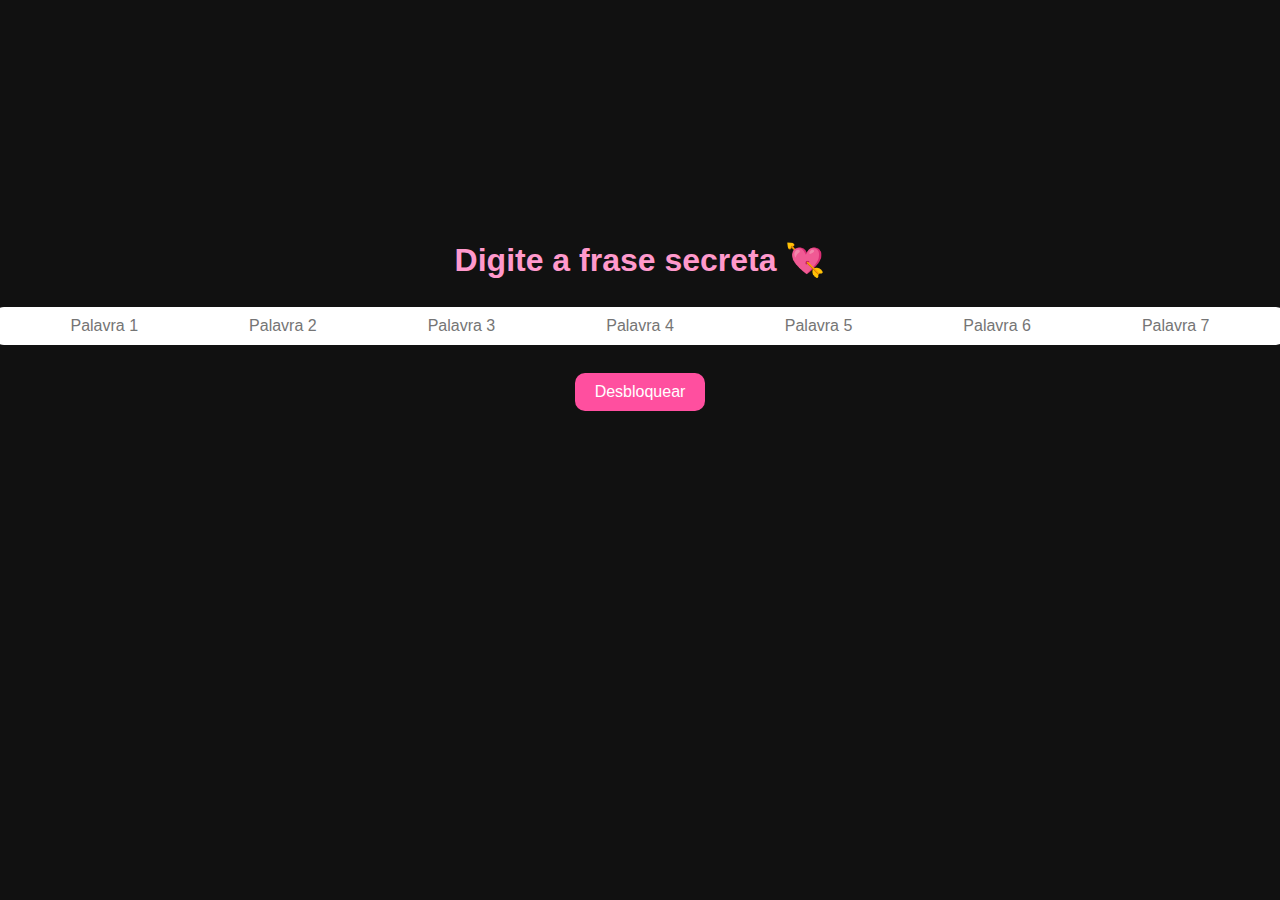
<file: index.html>
<!DOCTYPE html>
<html lang="pt-br">
<head>
  <meta charset="UTF-8">
  <title>Digite a frase secreta 💘</title>
  <meta name="viewport" content="width=device-width, initial-scale=1.0">
  <link rel="stylesheet" href="style.css">
  <style>
    body {
      background-color: #111;
      color: #fff;
    }
    .container {
      text-align: center;
      padding: 40px 20px;
    }
    h1 {
      color: #ff99cc;
      margin-bottom: 20px;
    }
    .input-grid {
      display: grid;
      grid-template-columns: repeat(auto-fit, minmax(100px, 1fr));
      gap: 10px;
      justify-items: center;
      margin-bottom: 20px;
    }
    input[type="text"] {
      padding: 10px;
      border: none;
      border-radius: 10px;
      text-align: center;
      font-size: 16px;
    }
    button {
      padding: 10px 20px;
      background-color: #ff4f9f;
      color: white;
      border: none;
      border-radius: 10px;
      font-size: 16px;
      cursor: pointer;
    }
  </style>
</head>
<body>
  <div class="container">
    <h1>Digite a frase secreta 💘</h1>
    <div class="input-grid">
      <input type="text" placeholder="Palavra 1">
      <input type="text" placeholder="Palavra 2">
      <input type="text" placeholder="Palavra 3">
      <input type="text" placeholder="Palavra 4">
      <input type="text" placeholder="Palavra 5">
      <input type="text" placeholder="Palavra 6">
      <input type="text" placeholder="Palavra 7">
    </div>
    <button onclick="verificar()">Desbloquear</button>
  </div>

  <script>
    function verificar() {
      const palavras = Array.from(document.querySelectorAll('input')).map(input => input.value.trim().toLowerCase());
      const senhaCorreta = ['meu', 'melhor', 'amigo', 'é', 'o', 'meu', 'amor'];
      const correto = palavras.every((palavra, i) => palavra === senhaCorreta[i]);

      if (correto) {
        window.location.href = 'final_corrigido.html';
      } else {
        alert('Frase incorreta. Tente novamente!');
      }
    }
  </script>
</body>
</html>
</file>
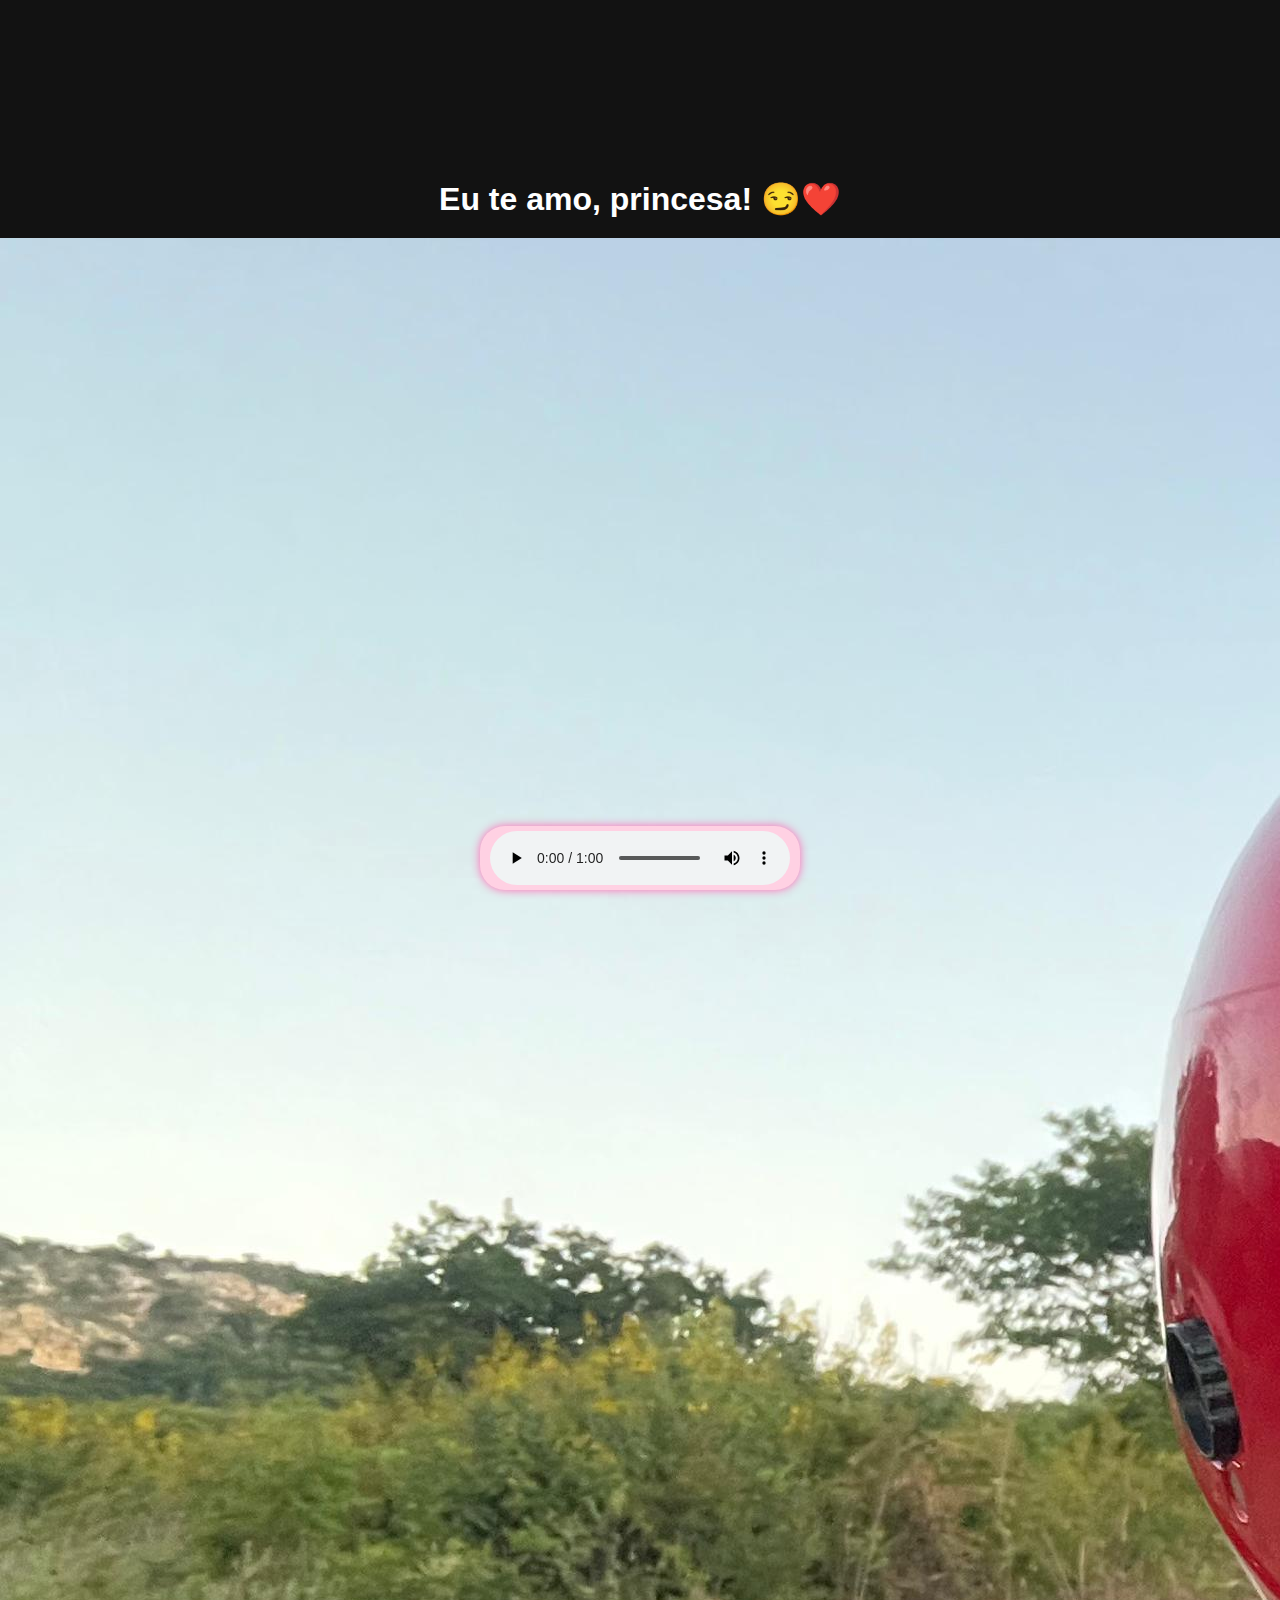
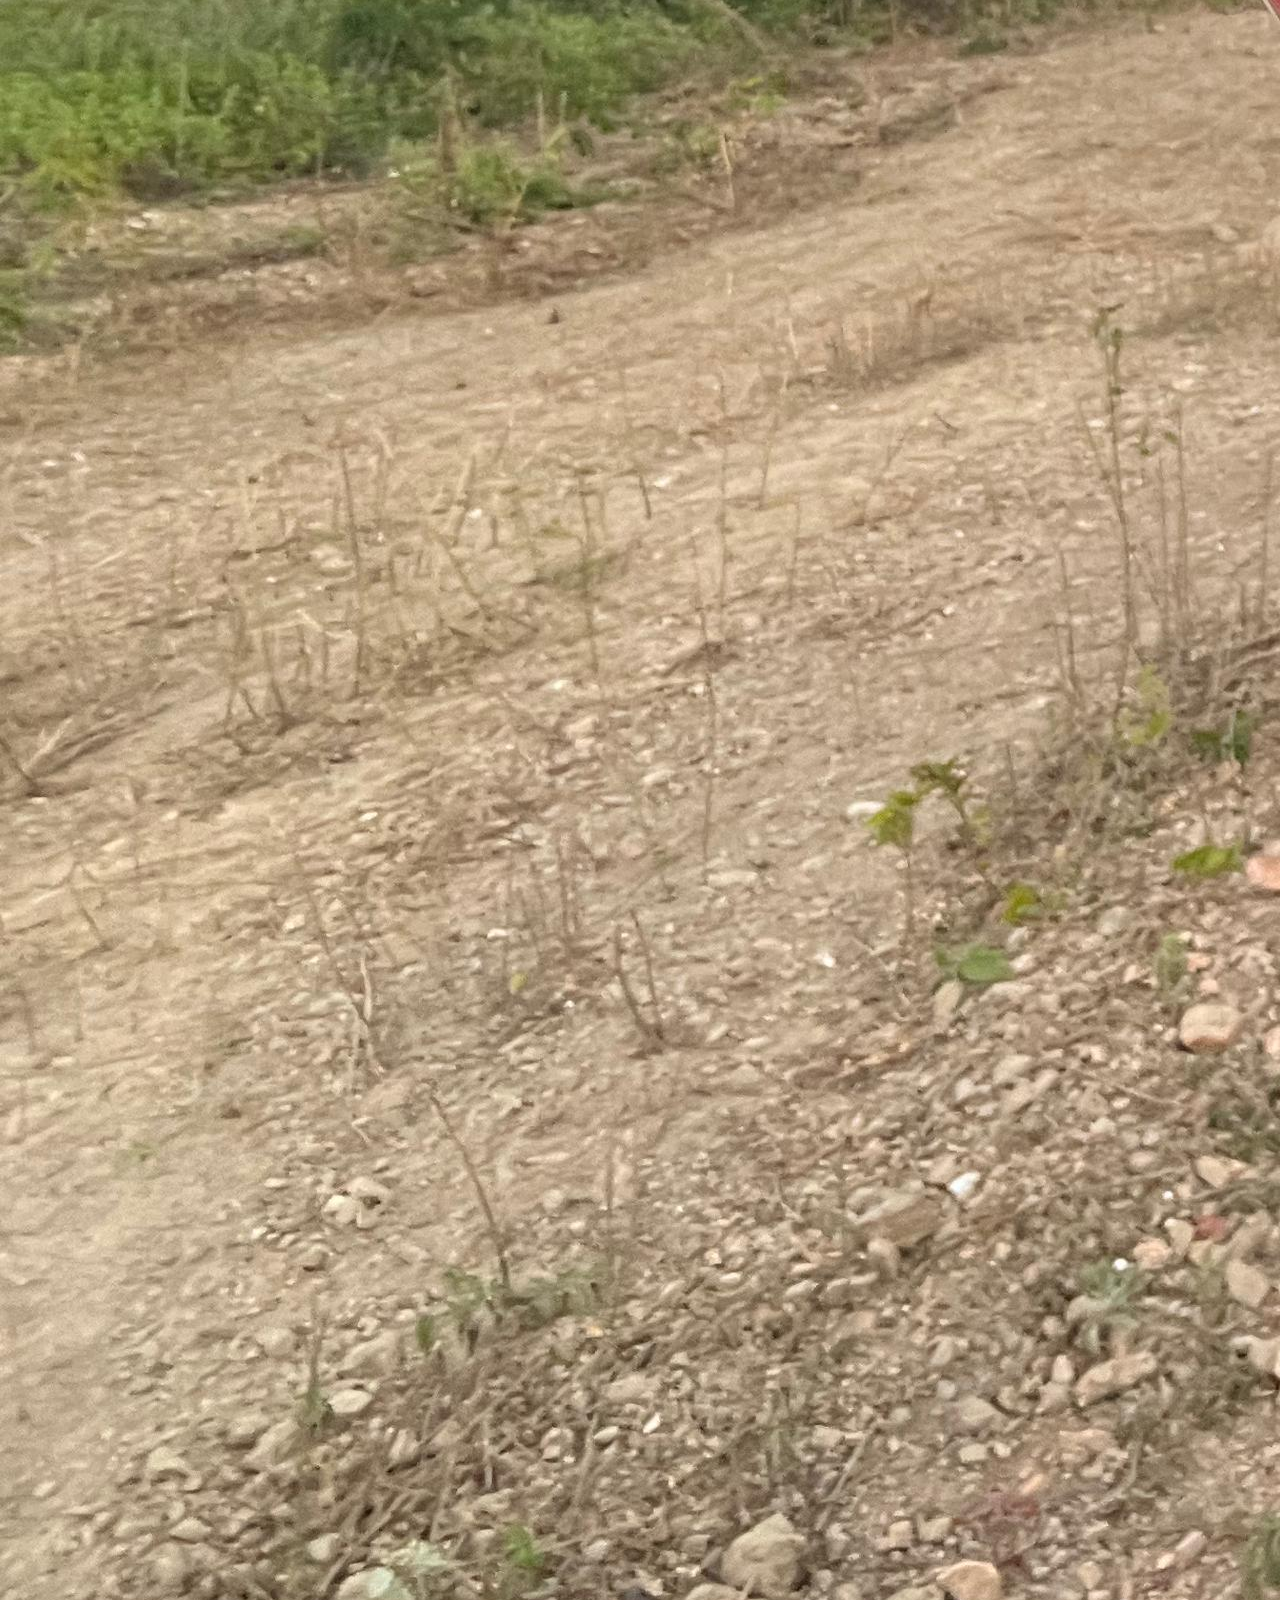
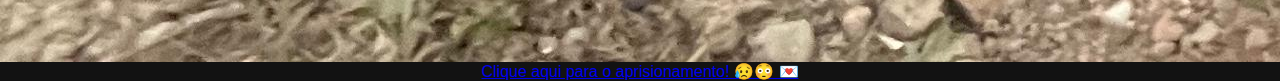
<file: final.html>
<!DOCTYPE html>
<html lang="pt-br">
<head>
  <meta charset="UTF-8">
  <meta name="viewport" content="width=device-width, initial-scale=1.0">
  <title>Eu te amo, princesa! 😏❤️</title>
  <link rel="stylesheet" href="style.css">
</head>
<body>
  <div class="container">
    <h1>Eu te amo, princesa! 😏❤️</h1>
    <div class="carousel">
      <div class="carousel-images">
        <img src="images/foto1.jpg" alt="Foto 1">
        <img src="images/foto2.jpg" alt="Foto 2">
        <img src="images/foto3.jpg" alt="Foto 3">
        <img src="images/foto4.jpg" alt="Foto 4">
      </div>
      <div class="carousel-dots">
        <span class="dot active"></span>
        <span class="dot"></span>
        <span class="dot"></span>
        <span class="dot"></span>
      </div>
    </div>

    <a href="mensagem.pdf" class="mensagem-botao" download>
      Clique aqui para o aprisionamento! 😥😳 💌
    </a>

    <div class="player-container">
      <audio controls autoplay>
        <source src="audio/musica.mp3" type="audio/mpeg">
        Seu navegador não suporta o áudio.
      </audio>
    </div>
  </div>

  <script>
    let currentIndex = 0;
    const images = document.querySelectorAll('.carousel-images img');
    const dots = document.querySelectorAll('.dot');

    function showSlide(index) {
      images.forEach((img, i) => {
        img.style.display = i === index ? 'block' : 'none';
        dots[i].classList.toggle('active', i === index);
      });
    }

    dots.forEach((dot, index) => {
      dot.addEventListener('click', () => {
        currentIndex = index;
        showSlide(currentIndex);
      });
    });

    showSlide(currentIndex);
  </script>
</body>
</html>
</file>
<file: style.css>
body {
  background-color: #121212;
  color: white;
  font-family: 'Arial', sans-serif;
  text-align: center;
  margin: 0;
  padding: 0;
}

.container {
  margin-top: 20vh;
}

h1 {
  font-size: 2em;
  margin-bottom: 20px;
}

input {
  margin: 8px;
  padding: 10px;
  border-radius: 8px;
  border: none;
  width: 200px;
  font-size: 16px;
  text-align: center;
}

button {
  display: block;
  margin: 20px auto;
  padding: 10px 20px;
  font-size: 16px;
  background-color: #ff69b4;
  border: none;
  border-radius: 10px;
  color: white;
  cursor: pointer;
}

button:hover {
  background-color: #ff85c1;
}

.hidden {
  display: none;
}

#error {
  color: #ff9999;
}


/* Estilo para o botão de PDF */
.btn {
  background-color: #ff69b4;
  color: white;
  padding: 10px 20px;
  text-decoration: none;
  border-radius: 15px;
  display: inline-block;
  margin-top: 20px;
  font-weight: bold;
  box-shadow: 0 4px 8px rgba(255, 105, 180, 0.3);
}

/* Estilo fixo para o player */
audio {
  position: fixed;
  bottom: 10px;
  left: 50%;
  transform: translateX(-50%);
  z-index: 1000;
  background-color: #ffd1e3;
  border-radius: 25px;
  padding: 5px 10px;
  box-shadow: 0 0 10px #ff69b4;
}

/* Estilo para as imagens do carrossel */
.carousel-item img {
  max-width: 100%;
  height: auto;
  max-height: 500px;
  object-fit: contain;
  border-radius: 10px;
  margin: 0 auto;
  display: block;
}

/* Espaço entre os indicadores e o player */
.carousel-indicators {
  margin-bottom: 80px;
}

/* Responsivo */
@media (max-width: 768px) {
  .carousel-item img {
    max-height: 300px;
  }

  .btn {
    font-size: 14px;
    padding: 8px 16px;
  }
}
</file>
